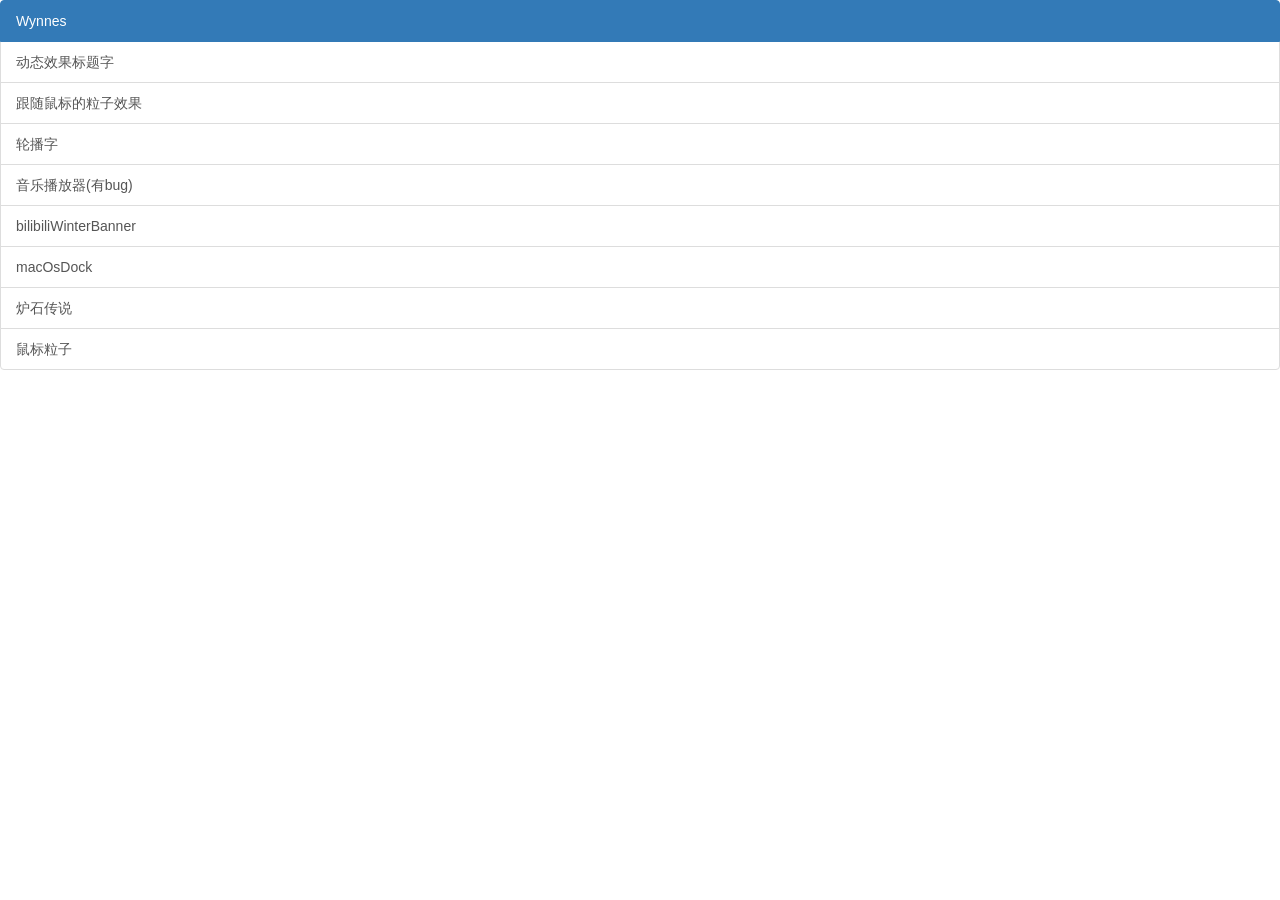
<file: index.html>
<!DOCTYPE html>
<html lang="en">
<head>
    <meta charset="UTF-8">
    <meta http-equiv="X-UA-Compatible" content="IE=edge">
    <meta name="viewport" content="width=device-width, initial-scale=1.0">
    <title>Document</title>
     <!-- jQuery (Bootstrap 的所有 JavaScript 插件都依赖 jQuery，所以必须放在前边) -->
     <script src="https://cdn.jsdelivr.net/npm/jquery@1.12.4/dist/jquery.min.js" integrity="sha384-nvAa0+6Qg9clwYCGGPpDQLVpLNn0fRaROjHqs13t4Ggj3Ez50XnGQqc/r8MhnRDZ" crossorigin="anonymous"></script>
     <!-- 加载 Bootstrap 的所有 JavaScript 插件。你也可以根据需要只加载单个插件。 -->
     <script src="https://stackpath.bootstrapcdn.com/bootstrap/3.4.1/js/bootstrap.min.js" integrity="sha384-aJ21OjlMXNL5UyIl/XNwTMqvzeRMZH2w8c5cRVpzpU8Y5bApTppSuUkhZXN0VxHd" crossorigin="anonymous"></script>
     <link rel="stylesheet" href="https://stackpath.bootstrapcdn.com/bootstrap/3.4.1/css/bootstrap.min.css" integrity="sha384-HSMxcRTRxnN+Bdg0JdbxYKrThecOKuH5zCYotlSAcp1+c8xmyTe9GYg1l9a69psu" crossorigin="anonymous">
</head>
<body>
    <div class="list-group">
        <a href="#" class="list-group-item active">
          Wynnes
        </a>
        <a href="../动态标题字.html" class="list-group-item" target="_blank">动态效果标题字</a>
        <a href="../跟随鼠标的粒子效果.html" class="list-group-item" target="_blank">跟随鼠标的粒子效果</a>
        <a href="../轮播字.html" class="list-group-item" target="_blank">轮播字</a>
        <a href="../音乐播放器(有bug).html" class="list-group-item" target="_blank">音乐播放器(有bug)</a>
        <a href="../bilibiliWinterBanner.html" class="list-group-item" target="_blank">bilibiliWinterBanner</a>
        <a href="../macOsDock.html" class="list-group-item" target="_blank">macOsDock</a>
        <a href="../炉石传说.html" class="list-group-item" target="_blank">炉石传说</a>
        <a href="../鼠标粒子.html" class="list-group-item" target="_blank">鼠标粒子</a>
      </div>
</body>
</html>
</file>
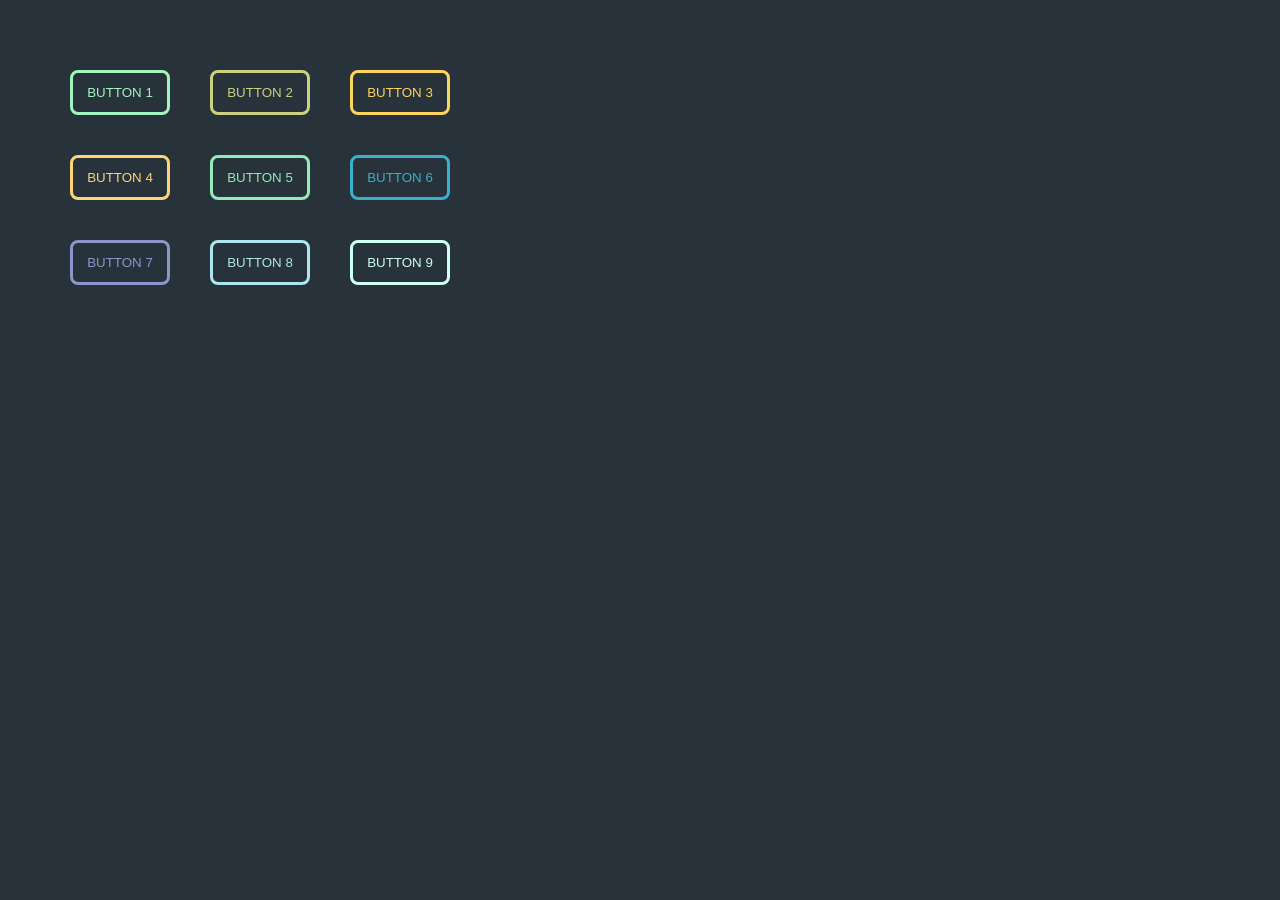
<file: c3按钮.html>
<!DOCTYPE html>
<html lang="en">
  <head>
    <meta charset="UTF-8" />
    <meta http-equiv="X-UA-Compatible" content="IE=edge" />
    <meta name="viewport" content="width=device-width, initial-scale=1.0" />
    <title>Document</title>
    <style>
      * {
        margin: 0;
        padding: 0;
      }
      body {
        background-color: #27323a;
        padding: 50px;
      }
      button {
        margin: 20px;
        width: 100px;
        height: 45px;
        border-radius: 8px;
        background-color: transparent;
        transition-property: color, background-color, border-color, rotateX;
        transition-duration: 0.5s;
      }
      /* 按钮通用效果 */
      .btn {
        position: relative;
        overflow: hidden;
      }
      .btn::before {
        width: 100px;
        height: 45px;
        display: block;
        content: "";
        top: -3px;
        left: -3px;
        position: absolute;
        transition-property: transform;
        transition-timing-function:ease;
        transition-duration: .5s;
        z-index: -3;
    }
    .btn::after {
        width: 100px;
        height: 45px;
        display: block;
        content: "";
        top: -3px;
        left: -3px;
        position: absolute;
        transition-property: transform;
        transition-timing-function:ease;
        transition-duration: .5s;
        z-index: -3;
      }
      .btn:hover {
        color: #27323a;
      }

      /* 第一个按钮 */
      .btn1 {
        border: solid #a2f6bd;
        color: #a2f6bd;
        transition-timing-function: cubic-bezier(0.5,2,1,1);
      }
      .btn1::after {
        background-color: #a2f6bd;
        width: 120px;
        transform: translateX(-120px);
      }
      .btn1:hover::after {
        transform: translateX(-20px);
      }

      /* 第二个按钮 */
      .btn2 {
        border: solid #ccd17f;
        color: #ccd17f;
      }
      .btn2::after {
        background-color: #ccd17f;
        transform: translateY(-45px);
      }
      .btn2:hover::after {
        transform: translateY(0px);
      }

      /* 第三个按钮 */
      .btn3 {
        border: solid #fed35f;
        color: #fed35f;
      }

      .btn3::after {
        background-color: #fed35f;
        transform: translateX(100px);
      }
      .btn3:hover::after {
        transform: translateX(0px);
      }
      /* 第四个按钮 */
      .btn4 {
        border: solid #ffd478;
        color: #ffd478;
      }
      .btn4::after {
        background-color: #ffd478;
        transform: rotate(46deg) translate(-99px, 103px);
        height: 150px;
        width: 150px;
      }
      .btn4:hover::after {
        transform: rotate(46deg) translateX(-56px);
      }

      /* 第五个按钮 */
      .btn5 {
        border: solid #96eab7;
        color: #96eab7;
      }
      .btn5::after {
        background-color: #96eab7;
        transform: translateY(45px);
      }
      .btn5:hover::after {
        transform: translateY(0px);
      }

      /* 第六个按钮 */
      .btn6 {
        border: solid #3cafca;
        color: #3cafca;
      }
      .btn6::after {
        background-color: #3cafca;
        transform: rotate(46deg) translate(-73px, -146px);
        height: 150px;
        width: 150px;
      }
      .btn6:hover::after {
        transform: rotate(46deg) translateX(-56px);
      }

      /* 第七个按钮 */
      .btn7 {
        border: solid #8e95ca;
        color: #8e95ca;
        z-index: 999;
      }
      .btn7::before {
        background-color: #8e95ca;
        transform: translateX(-100px);
      }
      .btn7::after {
        background-color: #8e95ca;
        transform: translateX(99px);
      }
      .btn7:hover::before {
        transform: translateX(-50px);
      }
      .btn7:hover::after {
        transform: translateX(50px);
      }

      /* 第八个按钮 */
      .btn8 {
        border: solid #ace7ef;
        color: #ace7ef;
      }
      .btn8::before {
        background-color: #ace7ef;
        height: 150px;
        transform: rotate(45deg) translateX(-138px) translateY(10px);
      }
      .btn8::after {
        height: 150px;
        background-color: #ace7ef;
        transform: rotate(45deg) translateX(61px) translateY(-38px);
      }
      .btn8:hover::before {
        transform: rotate(45deg) translateX(-82px) translateY(-14px);
      }
      .btn8:hover::after {
        transform: rotate(45deg) translateX(12px) translateY(-38px);
      }

      /* 第九个按钮 */
      .btn9 {
        border: solid #cefff1;
        color: #cefff1;
      }
      .btn9::after {
        background-color: #cefff1;
        transform: rotateX(-90deg);
    }
    .btn9:hover::after {
        transform: rotateX(0deg);
      }
    </style>
  </head>
  <body>
    <button class="btn1 btn">BUTTON 1</button
    ><button class="btn2 btn">BUTTON 2</button
    ><button class="btn3 btn">BUTTON 3</button><br />
    <button class="btn4 btn">BUTTON 4</button
    ><button class="btn5 btn">BUTTON 5</button
    ><button class="btn6 btn">BUTTON 6</button><br />
    <button class="btn7 btn">BUTTON 7</button
    ><button class="btn8 btn">BUTTON 8</button
    ><button class="btn9 btn">BUTTON 9</button><br />
  </body>
</html>
</file>
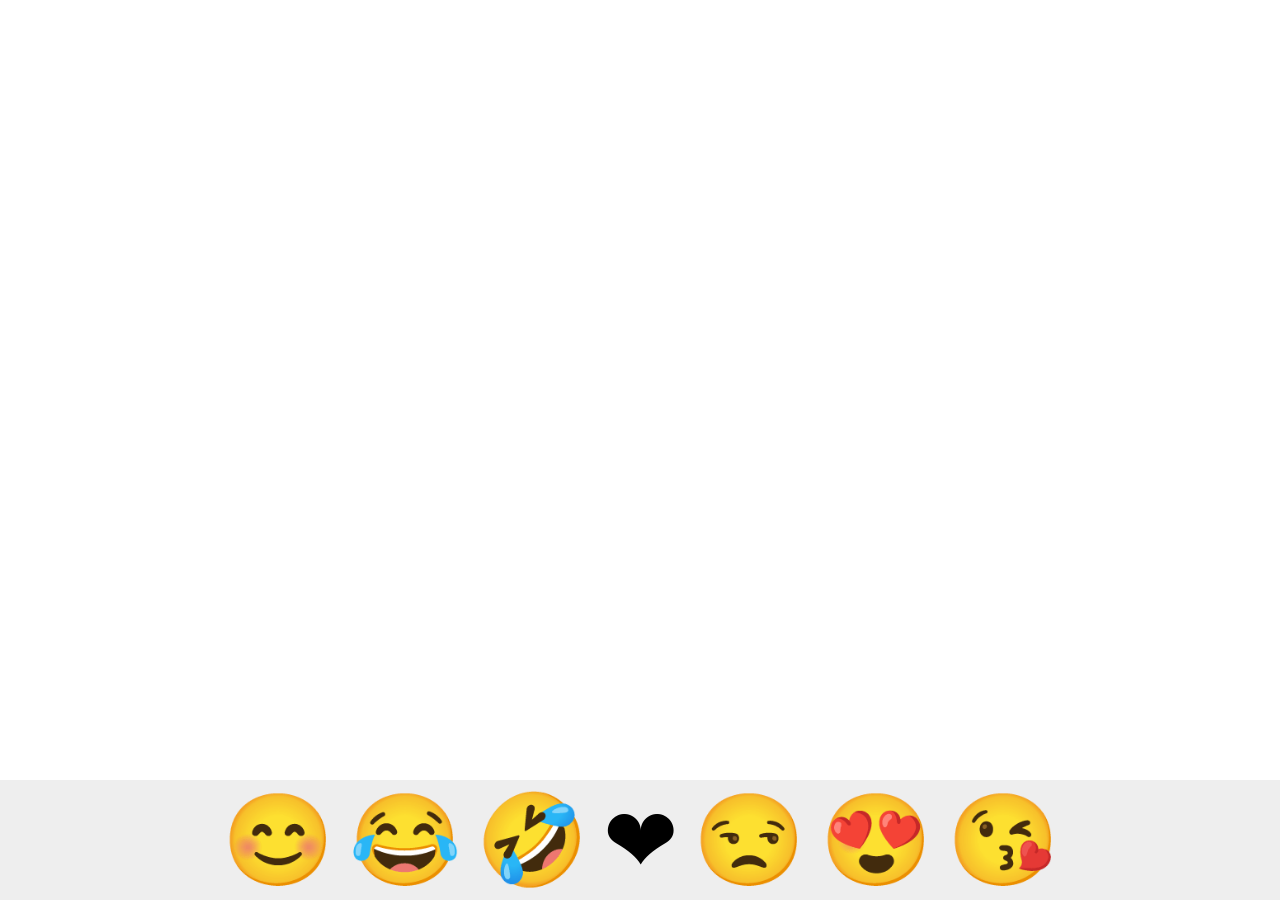
<file: macOsDock.html>
<!DOCTYPE html>
<html lang="en">
  <head>
    <meta charset="UTF-8" />
    <meta http-equiv="X-UA-Compatible" content="IE=edge" />
    <meta name="viewport" content="width=device-width, initial-scale=1.0" />
    <title>Document</title>
    <link rel="stylesheet" href="css/maxOsDock.css" />
    <script src="js/jquery-3.6.0.min.js"></script>
  </head>
  <body>
    <div class="glass">
      <ul class="dock">
        <li>😊</li>
        <li>😂</li>
        <li>🤣</li>
        <li>❤</li>
        <li>😒</li>
        <li>😍</li>
        <li>😘</li>
      </ul>
    </div>

    <script>
      var  lis = document.querySelectorAll(".dock li")
      lis.forEach((li) => {
        li.addEventListener("click", function (e) {
          for (var i = 0; i < lis.length; i++) {
            lis[i].classList.remove("loading");
          }
          e.currentTarget.classList.add("loading");
        });

        li.addEventListener("mousemove", (e) => {
          let item = e.target;
          let itemRect = item.getBoundingClientRect();
          let offset = Math.abs(e.clientX - itemRect.left) / itemRect.width;

          let prev = item.previousElementSibling || null;
          let next = item.nextElementSibling || null;

          let scale = 0.6;
          if (prev) {
            prev.style.setProperty("--scale", 1 + scale * Math.abs(offset - 1));
          }
          if (next) {
            next.style.setProperty("--scale", 1 + scale * offset);
          }
        });
      });

      document.querySelector(".dock").addEventListener("mouseleave", (e) => {
        resetScale();
      });
      function resetScale() {
        document.querySelectorAll(".dock li").forEach((li) => {
          li.style.setProperty("--scale", 1);
        });
      }
    </script>
  </body>
</html>
</file>
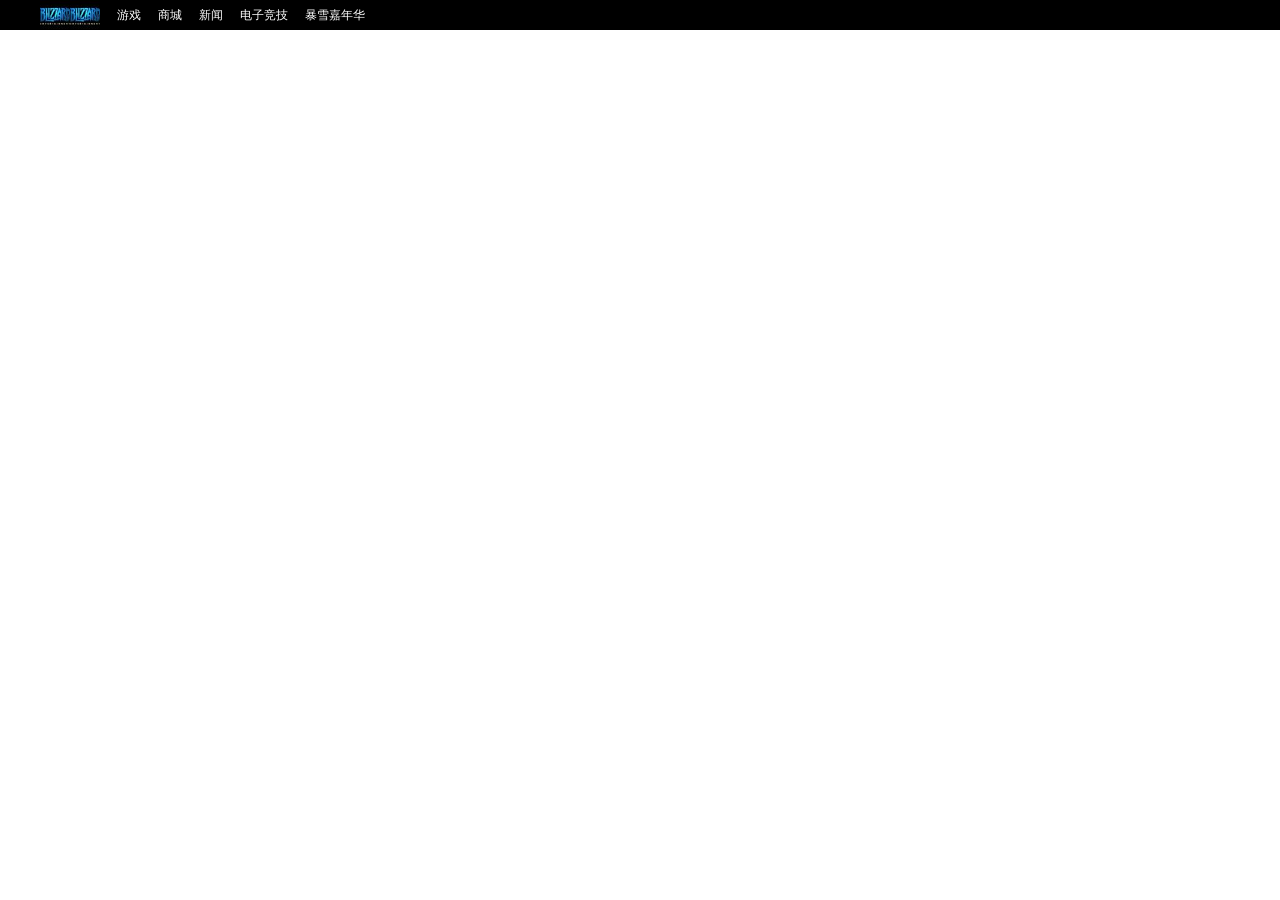
<file: 炉石传说.html>
<!DOCTYPE html>
<html lang="en">
  <head>
    <meta charset="UTF-8" />
    <meta http-equiv="X-UA-Compatible" content="IE=edge" />
    <meta name="viewport" content="width=device-width, initial-scale=1.0" />
    <title>Document</title>
    <link
      rel="stylesheet"
      href="https://cdn.jsdelivr.net/npm/bootstrap-icons@1.5.0/font/bootstrap-icons.css"
    />
    <link rel="stylesheet" href="css/炉石传说.css" />
  </head>
  <body>
    <div class="container">
        <div class="nav">
            <ul>
                <li class="logo"></li>
                <li>
                    游戏
                    <div class="gameDownList">
                        <ul>
                            <li></li>
                            <li></li>
                            <li></li>
                            <li></li>
                            <li></li>
                            <li></li>
                            <li></li>
                            <li></li>
                            <li></li>
                        </ul>
                    </div>
                </li>
                <li>商城</li>
                <li>新闻</li>
                <li>
                    电子竞技
                    <!-- <div class="jingji-DownList">
                        <ul>
                            <li></li>
                            <li></li>
                            <li></li>
                            <li></li>
                            <li></li>
                            <li></li>
                            <li></li>
                            <li></li>
                            <li></li>
                        </ul>
                    </div> -->
                </li>
                <li>暴雪嘉年华</li>
            </ul>
        </div>
       
    </div>
</body>
</html>
</file>
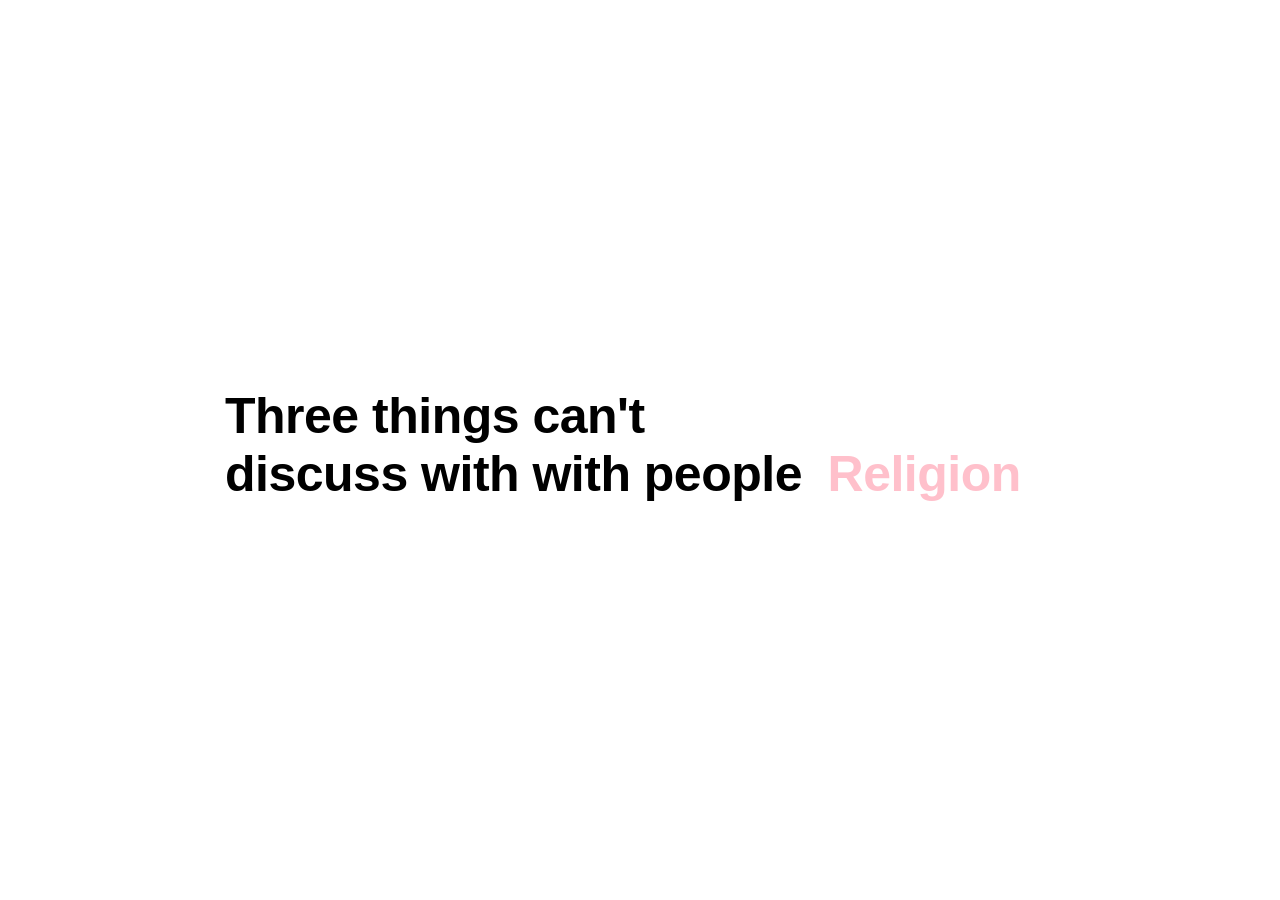
<file: 轮播字.html>
<!DOCTYPE html>
<html lang="en">
  <head>
    <meta charset="UTF-8" />
    <meta http-equiv="X-UA-Compatible" content="IE=edge" />
    <meta name="viewport" content="width=device-width, initial-scale=1.0" />
    <title>Document</title>
    <style>
      :root {
        --offset: 32px;
      }
      * {
        margin: 0;
        padding: 0;
        font-size: 50px;
        font-family: Arial, Helvetica, sans-serif;
      }
      body {
        display: flex;
        justify-content: center;
        align-items: center;
        min-height: 100vh;
        min-width:1500px;
      }
      h1 {
        display: flex;
        width: 1050px;
        letter-spacing: -0.01em;
      }
      .mask {
        height: 40px;
        width: 750px;
        margin-top: 55px;
        box-sizing: content-box;
        position: relative;
        padding-bottom: var(--offset);
        line-height: 1.3;
        overflow: hidden;
      }
      span {
        display: block;
        color: pink;
        transform: translateY(100%);
        position: absolute;
      }
      span[show] {
        transform: translateY(0%);
        transition: transform .5s ease-in-out;
      }
      span[up] {
        transition: transform .5s ease-in-out;
        transform: translateY(-100%);
      }
      span[next] {
        transform: translateY(100%);
      }
      
    </style>
  </head>
  <body>
    <h1>
      Three things can't discuss with with people
      <div class="mask">
        <span show>Religion</span>
        <span>Politics</span>
        <span up>the Great Pumpkin</span>
      </div>
    </h1>

    <script>
      window.setInterval(function () {
        var sp = document.querySelectorAll("span");
        var show = document.querySelector("span[show]");
        var up = document.querySelector("span[up]");
        var next =
        show.nextElementSibling || document.querySelector("span:first-child");
        if (up) {
            up.removeAttribute("up");
        }
        show.removeAttribute("show");
            show.setAttribute("up", "");
            next.setAttribute("show", "");
      }, 2500);
    </script>
  </body>
</html>
</file>
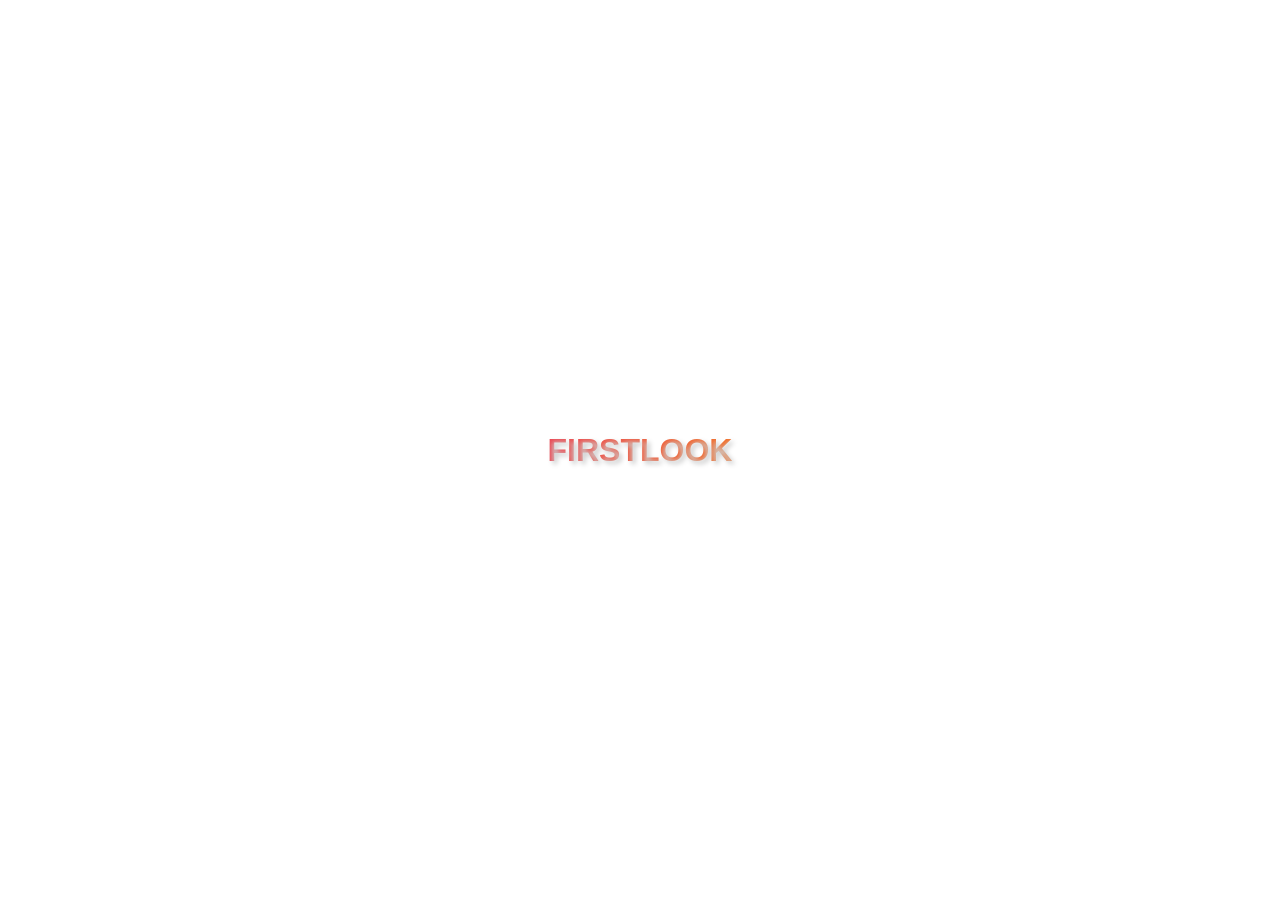
<file: 鼠标粒子.html>
<!DOCTYPE html>
<html lang="en">
  <head>
    <meta charset="UTF-8" />
    <meta http-equiv="X-UA-Compatible" content="IE=edge" />
    <meta name="viewport" content="width=device-width, initial-scale=1.0" />
    <title>Document</title>
    <style>
      * {
        margin: 0;
        padding: 0;
      }
      body {
        min-height: 100vh;
        display: flex;
        justify-content: center;
        align-items: center;
        font-family: Arial, Helvetica, sans-serif;
        background-color: #fff;
      }
      h1 {
        text-align: center;
        pointer-events: none;
        user-select: none;
        color: transparent;
        text-transform: uppercase;
        text-shadow: 3px 3px 5px #ccc;
        background-image: linear-gradient(
          90deg,
          var(--fColor),
          var(--nColor),
          var(--nnColor),
          var(--nnnColor),
          var(--nnnnColor)
        );
        -webkit-background-clip: text;
        background-clip: text;
        background-size: 500%;
        animation: sun 3s infinite alternate;
      }

      @keyframes sun {
        100% {
          background-position: 100% 0;
        }
      }
      #canvas {
        position: absolute;
      }
    </style>
  </head>
  <body>
    <canvas id="canvas"></canvas>
    <h1>FirstLook</h1>

    <script>
      var live = 50;
      var canvas = document.querySelector("#canvas");
      var context = canvas.getContext("2d");
      canvas.width = window.innerWidth;
      canvas.height = window.innerHeight;

      function animationColor() {
        var hex = [1, 2, 3, 4, 5, 6, 7, 8, 9, "a", "b", "c", "d", "e", "f"];
        var colorHex = [];
        var HexStr = "#";
        for (var i = 0; i < 6; i++) {
          colorHex[i] = hex
            .splice(parseInt(Math.random() * hex.length), 1)
            .toString();
          HexStr += colorHex[i];
        }
        return HexStr;
      }
      console.log(animationColor());

      var h1 = document.querySelector("h1");
      h1.style.setProperty("--fColor", animationColor());
      h1.style.setProperty("--nColor", animationColor());
      h1.style.setProperty("--nnColor", animationColor());
      h1.style.setProperty("--nnnColor", animationColor());
      h1.style.setProperty("--nnnnColor", animationColor());

      var colors = [
        "182,194,154",
        "138,151,123",
        "244,208,0",
        "229,131,8",
        "220,87,18",
      ];
      var colors2 = [
        "249,205,173",
        "254,67,101",
        "252,157,154",
        "200,200,169",
        "131,175,155",
      ];
      var points = [];
      window.addEventListener("mousemove", function (event) {
        for (var i = 0; i < 2; i++) {
          points.push({
            sx: event.x,
            sy: event.y,
            size: Math.random() * 20,
            vx: 0.5 - Math.random(),
            vy: 0.5 - Math.random(),
            life: live,
            color: colors[parseInt(Math.random() * colors.length)],
          });
        }
      });
      window.addEventListener("click", function (event) {
        for (var i = 0; i < 10; i++) {
          points.push({
            sx: event.x,
            sy: event.y,
            size: Math.random() * 40,
            vx: 0.5 - Math.random(),
            vy: 0.5 - Math.random(),
            life: live,
            color: colors2[parseInt(Math.random() * colors2.length)],
          });
        }
      });
      function drawPoints() {
        context.clearRect(0, 0, canvas.width, canvas.height);
        for (var i = 0; i < points.length; i++) {
          point = points[i];
          context.beginPath();
          context.arc(point.sx, point.sy, point.size, Math.PI * 2, false);
          context.fillStyle =
            "rgba(" + point.color + "," + point.life / live + ")";
          context.fill();
          point.life--;
          if (point.life <= 0) {
            points.splice(i, 1);
          }
          point.sx += point.vx * 5;
          point.sy += point.vy * 5;
        }
      }
      setInterval(drawPoints, 20);

      window.onresize = function () {
        location.reload();
      };
    </script>
  </body>
</html>
</file>
<file: css/maxOsDock.css>
html{
    font-size: 15px;
}
body{
    margin: 0;
    padding: 0;
    display: flex;
    width: 100%;
    min-height: 100vh;
    overflow: hidden;
    align-items: flex-end;
}
.glass{
    width: 100%;
    height: 8rem;
    background-color: #eee;
    display:flex;
    justify-content: center;
}
.dock{
    --scale:1;
    list-style: none;
    margin: 0;
    padding: 0;
    display: flex;
    justify-content: center;
    align-items: center;
}
.dock li{
    font-size: calc(6rem * var(--scale));
    padding: 0 .5rem;
    cursor: default;
    position: relative;
    top: calc((6rem * var(--scale) - 6rem)/2 * -1);
    transition: all .2s  ease-in-out;
    -webkit-transition: all .2s  ease-in-out;
    -moz-transition: all .2s  ease-in-out;
    -ms-transition: all .2s  ease-in-out;
    -o-transition: all .2s  ease-in-out;
}

.dock li.loading{
    animation:1s loading ease-in infinite;
    -webkit-animation:1s loading ease-in infinite;
}
@keyframes loading{
    0%,100%{
        transform:translateY(0px)    ;
        -webkit-transform:translateY(0px)    ;
        -moz-transform:translateY(0px)    ;
        -ms-transform:translateY(0px)    ;
        -o-transform:translateY(0px)    ;
}
60%{
    transform:translateY(-40px);
    -webkit-transform:translateY(-40px);
    -moz-transform:translateY(-40px);
    -ms-transform:translateY(-40px);
    -o-transform:translateY(-40px);
}
}
</file>
<file: css/炉石传说.css>
* {
  margin: 0;
  padding: 0;
}
body {
  min-width: 1220px;
}
body .container {
  width: 100%;
  height: 30px;
  background-color: #000;
}
body .container .nav {
  width: 1200px;
  height: 30px;
  margin: 0 auto;
  color: #fff;
}
body .container .nav .logo {
  height: 30px;
  width: 60px;
  background-image: url(../lushiImg/007d3wdbly1gpze0nzu3zj30dw07n0st.jpg);
  background-size: 30px;
}
body .container .nav ul > li {
  -webkit-user-select: none;
          user-select: none;
  cursor: pointer;
  list-style: none;
  float: left;
  margin-right: 17px;
  font-size: 12px;
  line-height: 30px;
  transition: all 0.3s ease;
}
body .container .nav ul > li:hover .gameDownList {
  transform: translateY(0px);
  opacity: 1;
  transition: all 0.3s ease;
}
body .container .nav ul > li:hover .gameDownList ul > li {
  transform: translateY(0px);
}
body .container .nav ul > li:hover .gameDownList ul > li:first-child {
  transition-delay: -1s;
}
body .container .nav ul > li:hover .gameDownList ul > li:nth-child(2) {
  transition-delay: 0s;
}
body .container .nav ul > li:hover .gameDownList ul > li:nth-child(3) {
  transition-delay: 0.1s;
}
body .container .nav ul > li:hover .gameDownList ul > li:nth-child(4) {
  transition-delay: 0.2s;
}
body .container .nav ul > li:hover .gameDownList ul > li:nth-child(5) {
  transition-delay: 0.3s;
}
body .container .nav ul > li:hover .gameDownList ul > li:nth-child(6) {
  transition-delay: 0.4s;
}
body .container .nav ul > li:hover .gameDownList ul > li:nth-child(7) {
  transition-delay: 0.5s;
}
body .container .nav ul > li:hover .gameDownList ul > li:nth-child(8) {
  transition-delay: 0.6s;
}
body .container .nav ul > li:hover .gameDownList ul > li:nth-child(9) {
  transition-delay: 0.7s;
}
body .container .nav ul > li .gameDownList {
  height: 200px;
  width: 100%;
  left: 0;
  position: absolute;
  background-color: #181e28;
  z-index: -999;
  transform: translateY(-230px);
  opacity: 0;
  transition: transform 1.3s ease, opacity 0.8s ease;
}
body .container .nav ul > li .gameDownList ul {
  height: 200px;
  width: 1200px;
  line-height: 200px;
  margin: 0 auto;
  padding-top: 20px;
  display: flex;
  justify-content: space-between;
}
body .container .nav ul > li .gameDownList ul > li {
  list-style: none;
  width: 110px;
  height: 150px;
  background-size: 180px;
  background-position: center top;
  transform: translateY(-180px);
  border: 1px solid rgba(255, 255, 255, 0.521);
}
body .container .nav ul > li .gameDownList ul > li:hover {
  filter: brightness(1.2);
  border: 1px solid #ffffff;
}
body .container .nav ul > li .gameDownList ul > li:first-child {
  background-image: url(../lushiImg/1_fsbnet_card-overwatch-CN-85c98611cefd3018.jpg);
}
body .container .nav ul > li .gameDownList ul > li:nth-child(2) {
  background-image: url(../lushiImg/1_fsbnet_card-world-of-warcraft-CN-c4bebe45e5af0993.jpg);
}
body .container .nav ul > li .gameDownList ul > li:nth-child(3) {
  background-image: url(../lushiImg/1_fsbnet_card-hearthstone-CN-538b49564ab2122a.jpg);
}
body .container .nav ul > li .gameDownList ul > li:nth-child(4) {
  background-image: url(../lushiImg/1_fsbnet_card-heroes-of-the-storm-CN-bacafbbddcf92348.jpg);
}
body .container .nav ul > li .gameDownList ul > li:nth-child(5) {
  background-image: url(../lushiImg/1_fsbnet_card-warcraft-3-reforged-CN.jpg);
}
body .container .nav ul > li .gameDownList ul > li:nth-child(6) {
  background-image: url(../lushiImg/1_fsbnet_card-diablo-immortal-CN.jpg);
}
body .container .nav ul > li .gameDownList ul > li:nth-child(7) {
  background-image: url(../lushiImg/1_fsbnet_card-diablo-3-CN-0d57444efa52a79b.jpg);
}
body .container .nav ul > li .gameDownList ul > li:nth-child(8) {
  background-image: url(../lushiImg/1_fsbnet_card-starcraft-2-CN-de310c5ddfb63a49.jpg);
}
body .container .nav ul > li .gameDownList ul > li:nth-child(9) {
  background-image: url(../lushiImg/1_fsbnet_card-starcraft-remastered-CN.jpg);
}
/*# sourceMappingURL=./炉石传说.css.map */
</file>
